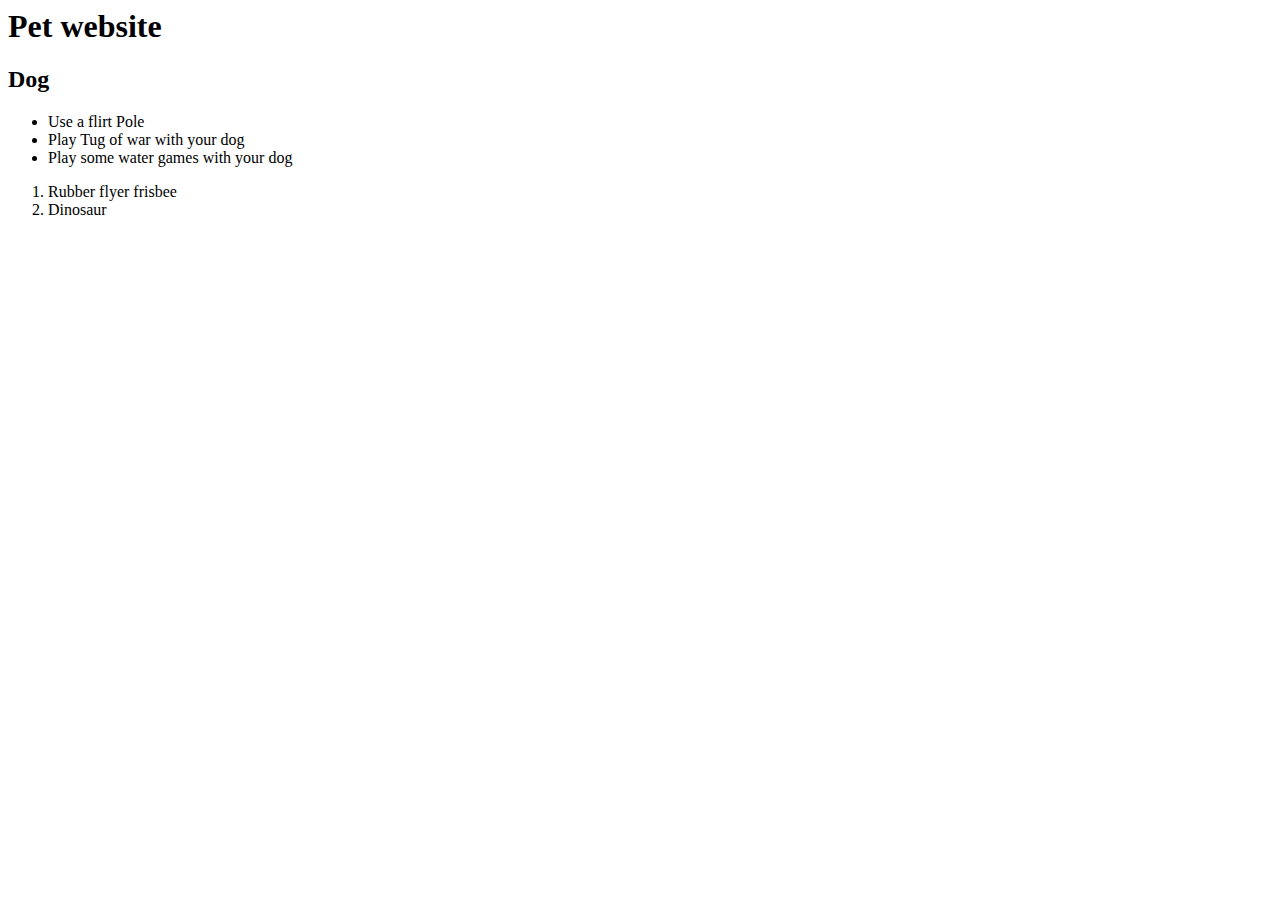
<file: Pet-webpage.html>
<!DOCTYPE>
<html>
<title>Pet Website</title>
<body>
 <h1>Pet website</h1>
 <h2>Dog</h2>
   <ul>
    <li>Use a flirt Pole</li>
    <li>Play Tug of war with your dog</li>
    <li>Play some water games with your dog </li>
   </ul>
   <ol>
    <li>Rubber flyer frisbee</li>
    <li>Dinosaur</li>
   </ol> 
</body>
</html>
</file>
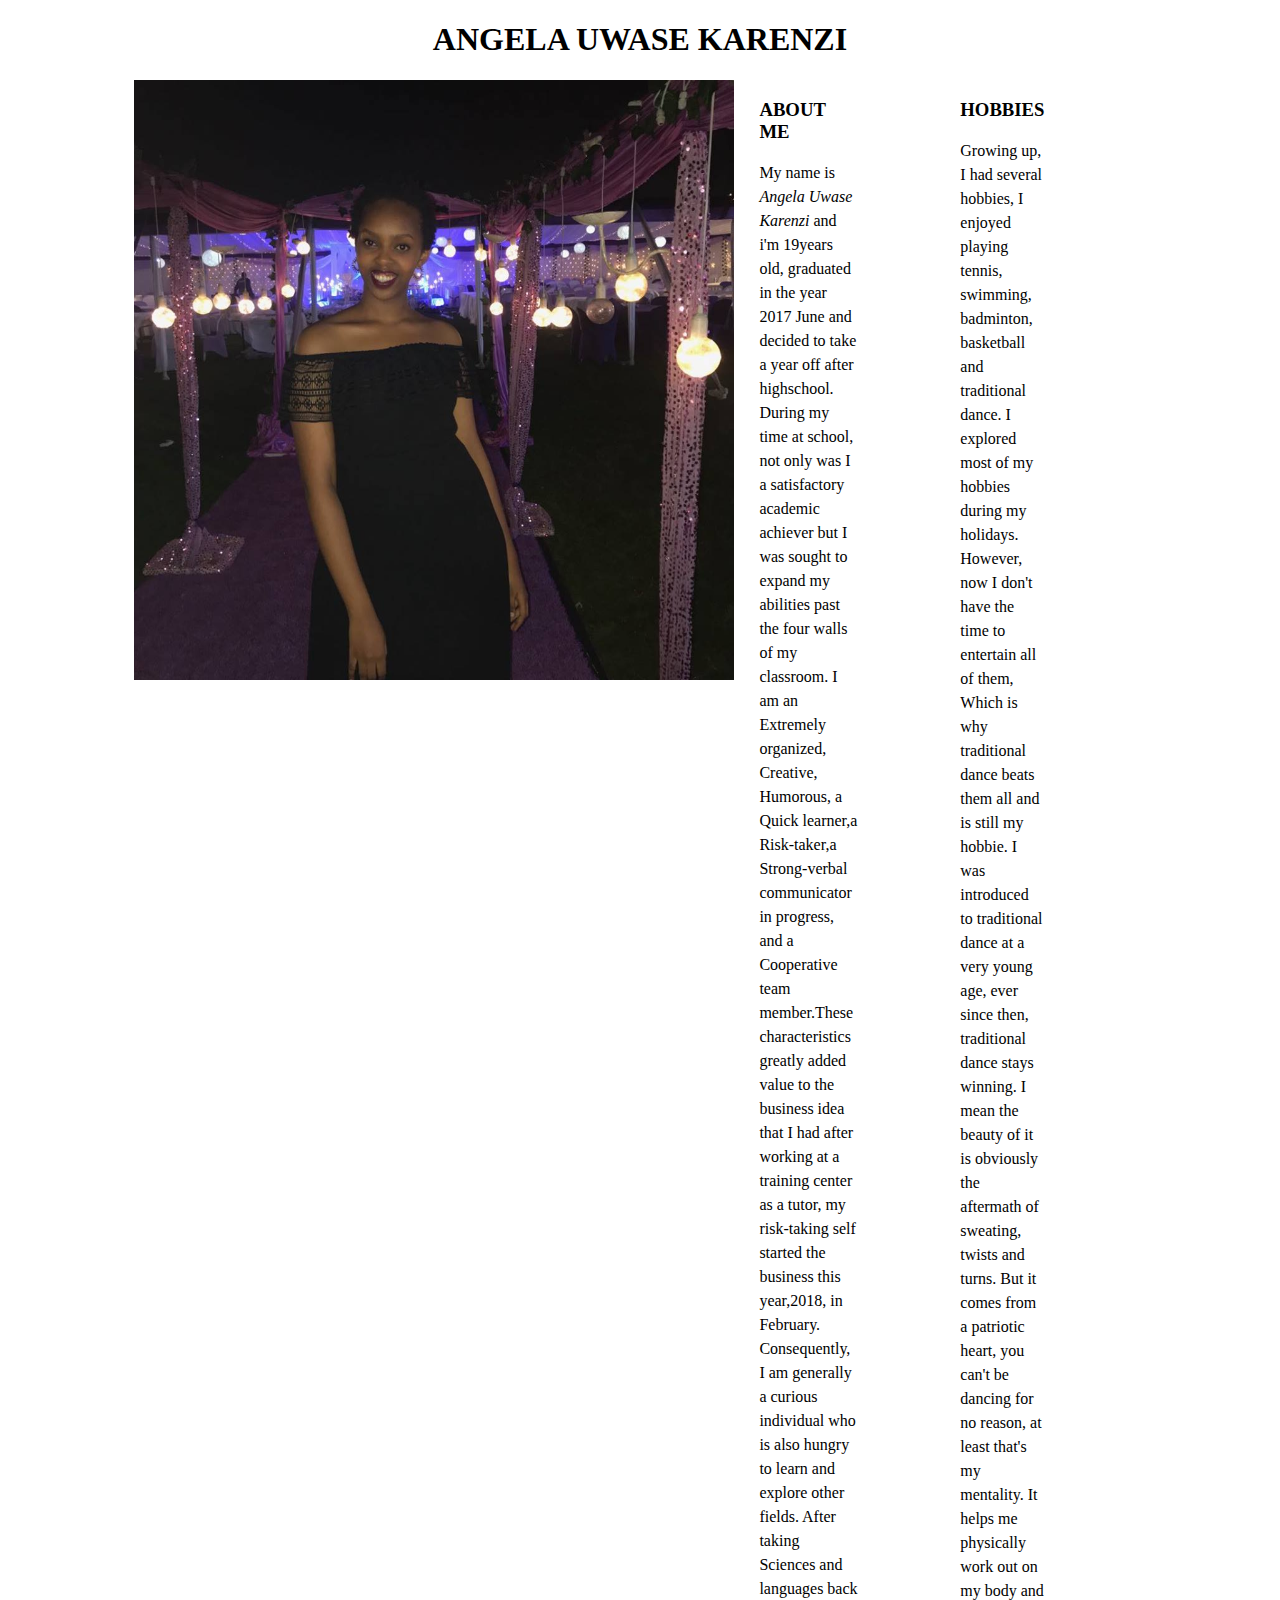
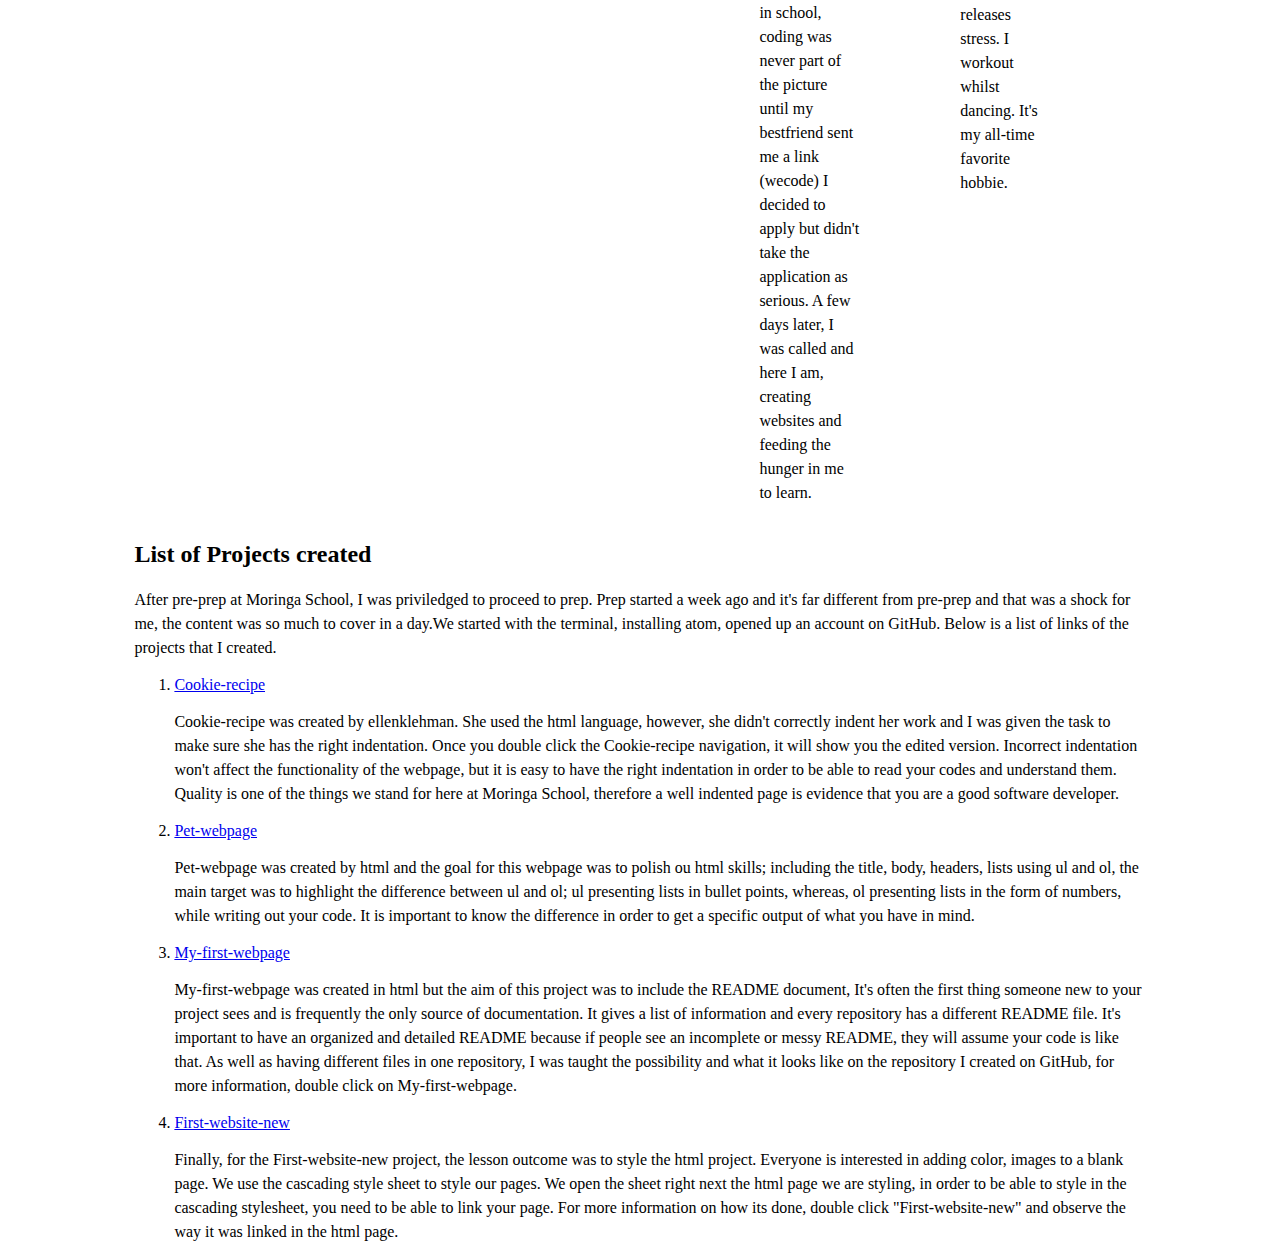
<file: Portfolio/homepage.html>
<!DOCTYPE html>
<html>
  <head>
    <title>Homepage</title>
    <link href="css/styles.css" rel="stylesheet" type="text/css">
  </head>
<body>
    <h1>ANGELA UWASE KARENZI</h1>
    <div id="aboutme"> 
        <div id="image">
          <img id="picture1" src="image/Angiie" alt="A photo of Angela" width="600px" height="600px">
        <div id="aboutme2">
          <h3>ABOUT ME</h3>
           <p>My name is <em>Angela Uwase Karenzi</em> and i'm 19years old, graduated in the year 2017 June and decided to take a year off after highschool. During my time at school,
           not only was I a satisfactory academic achiever but I was sought to expand my abilities past the four walls of my classroom. I am an Extremely organized, Creative,
           Humorous, a Quick learner,a Risk-taker,a Strong-verbal communicator in progress, and a Cooperative team member.These characteristics greatly added value to the business
           idea that I had after working at a training center as a tutor, my risk-taking self started the business this year,2018, in February. Consequently, I am generally a curious
           individual who is also hungry to learn and explore other fields. After taking Sciences and languages back in school, coding was never part of the picture until my bestfriend
           sent me a link (wecode) I decided to apply but didn't take the application as serious. A few days later, I was called and here I am, creating websites and feeding the hunger
           in me to learn.</p>
        </div>
        <div class="hobbies">
          <h3>HOBBIES</h3>
           <p>Growing up, I had several hobbies, I enjoyed playing tennis, swimming, badminton, basketball and traditional dance. I explored most of my hobbies during my holidays. However,
             now I don't have the time to entertain all of them, Which is why traditional dance beats them all and is still my hobbie. I was introduced to traditional dance at a very young age,
             ever since then, traditional dance stays winning. I mean the beauty of it is obviously the aftermath of sweating, twists and turns. But it comes from a patriotic heart, you can't
             be dancing for no reason, at least that's my mentality. It helps me physically work out on my body and releases stress. I workout whilst dancing. It's my all-time favorite hobbie.</p>
        </div>
      </div>
      <div id="projects">
         <h2>List of Projects created</h1>
      <p>After pre-prep at Moringa School, I was priviledged to proceed to prep.
         Prep started a week ago and it's far different from pre-prep and that was a shock for me,
         the content was so much to cover in a day.We started with the terminal, installing atom, 
         opened up an account on GitHub. Below is a list of links of the projects that I created.</p>
        <div id="list">
        <ol>
          <li><a  target ="_blank" href="https://github.com/angelakarenzi5/cookie-recipe.git">Cookie-recipe</a>
          <p>Cookie-recipe was created by ellenklehman. She used the html language, however, she didn't correctly indent her work and
            I was given the task to make sure she has the right indentation.
            Once you double click the Cookie-recipe navigation, it will show you the edited version. 
            Incorrect indentation won't affect the functionality of the webpage, but it is easy to have the right indentation 
            in order to be able to read your codes and understand them. Quality is one of the things we stand for here at Moringa School, 
            therefore a well indented page is evidence that you are a good software developer.</p>
           </li>
           <li><a target="_blank" href="https://github.com/angelakarenzi5/Pet-webpage.git">Pet-webpage</a>
           <p>Pet-webpage was created by html and the goal for this webpage was to polish ou html skills; 
            including the title, body, headers, lists using ul and ol, the main target was to highlight the difference between ul and ol;
            ul presenting lists in bullet points, whereas, ol presenting lists in the form of numbers, while writing out your code. It is important
            to know the difference in order to get a specific output of what you have in mind.</p>
           </li>
           <li><a target="_blank" href="https://github.com/angelakarenzi5/my-first-webpage.git">My-first-webpage</a>
           <p>My-first-webpage was created in html but the aim of this project was to include the README document, It's often the first thing someone new to your project
              sees and is frequently the only source of documentation. It gives a list of information and every repository has a different README file.
              It's important to have an organized and detailed README because if people see an incomplete or messy  README, they will assume your code is like that.
              As well as having different files in one repository, I was taught the possibility and what it looks like on the repository I created on GitHub, for more information,
              double click on My-first-webpage.</p>
           </li>
           <li><a target="_blank" href="https://github.com/angelakarenzi5/first-website-new.git">First-website-new</a>
           <p>Finally, for the First-website-new project, the lesson outcome was to style the html project. Everyone is interested in adding color, images to a blank page. We use the
              cascading style sheet to style our pages. We open the sheet right next the html page we are styling, in order to be able to style in the cascading stylesheet, you need to
              be able to link your page. For more information on how its done, double click "First-website-new" and observe the way it was linked in the html page.</p>
            </li>
        </ol>
       </div>
   </div>
</body>
</html>
</file>
<file: Portfolio/css/styles.css>
body{
    background-image:url("https://images.pexels.com/photos/1532771/pexels-photo-1532771.jpeg");
    background-repeat:no-repeat;
}
h1{
    font-family:"sans-serif";
    font-weight:bold;
    text-align:center;
    font-size:xx-large;
}
p{
    font-family:'cursive';
    font-size:16px;
    line-height:1.5;
}
#image{
    display:flex;
    flex-direction:row;
}
#aboutme{
    padding-right:10%;
    padding-left:10%;
}
#picture1{
    margin-right:25px;
}
.hobbies{
    padding-right:10%;
    padding-left:10%;
}
#aboutme > h2{
    text-align:center;
}
#list > p{
    padding-right:10%;
    padding-left:10%;
}
</file>
